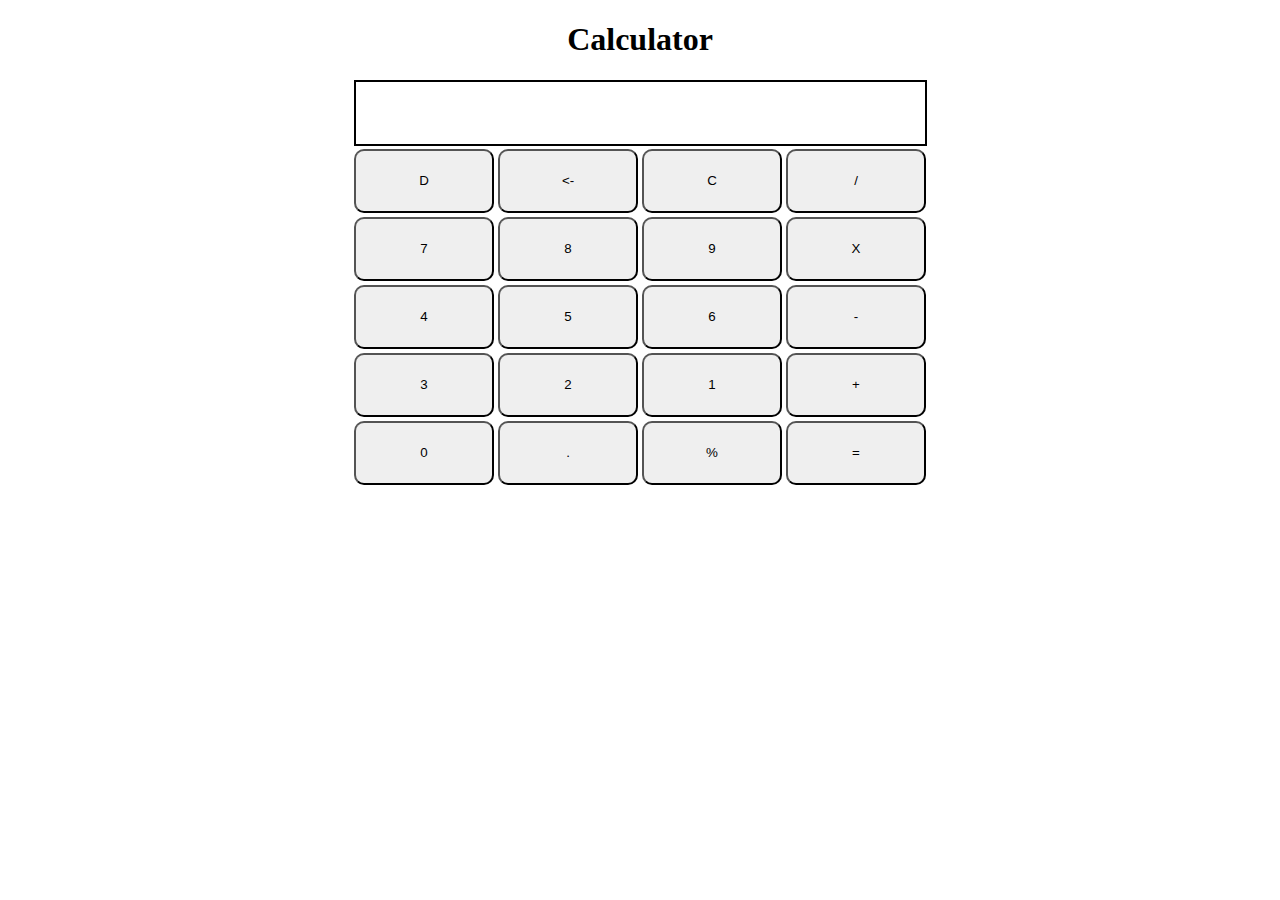
<file: Project6/index.html>
<!doctype html>
<html lang="en">

<head>
    <meta charset="utf-8">
    <meta name="viewport" content="width=device-width, initial-scale=1">
    <title>Bootstrap demo</title>
    <link rel="stylesheet" href="style.css">
    <link href="https://cdn.jsdelivr.net/npm/bootstrap@5.2.0-beta1/dist/css/bootstrap.min.css" rel="stylesheet"
        integrity="sha384-0evHe/X+R7YkIZDRvuzKMRqM+OrBnVFBL6DOitfPri4tjfHxaWutUpFmBp4vmVor" crossorigin="anonymous">
</head>

<body>
    <div class="container my-3">
        <h1>Calculator</h1>

        <div class="calc my-4">
            <div class="mb-3">
                <input type="text" class="display" id="display" aria-describedby="display">
            </div>
            <div class="button">
                <table>
                    <tr>
                        <td><button type="button" class="btn btn-outline-primary">D</button></td>
                        <td><button type="button" class="btn btn-outline-primary"><-</button></td>
                        <td><button type="button" class="btn btn-outline-primary">C</button></td>
                        <td><button type="button" class="btn btn-outline-primary">/</button></td>
                    </tr>
                    <tr>
                        <td><button type="button" class="btn btn-outline-primary">7</button></td>
                        <td><button type="button" class="btn btn-outline-primary">8</button></td>
                        <td><button type="button" class="btn btn-outline-primary">9</button></td>
                        <td><button type="button" class="btn btn-outline-primary">X</button></td>
                    </tr>
                    <tr>
                        <td><button type="button" class="btn btn-outline-primary">4</button></td>
                        <td><button type="button" class="btn btn-outline-primary">5</button></td>
                        <td><button type="button" class="btn btn-outline-primary">6</button></td>
                        <td><button type="button" class="btn btn-outline-primary">-</button></td>
                    </tr>
                    <tr>
                        <td><button type="button" class="btn btn-outline-primary">3</button></td>
                        <td><button type="button" class="btn btn-outline-primary">2</button></td>
                        <td><button type="button" class="btn btn-outline-primary">1</button></td>
                        <td><button type="button" class="btn btn-outline-primary">+</button></td>
                    </tr>
                    <tr>
                        <td><button type="button" class="btn btn-outline-primary">0</button></td>
                        <td><button type="button" class="btn btn-outline-primary">.</button></td>
                        <td><button type="button" class="btn btn-outline-primary">%</button></td>
                        <td><button type="button" class="btn btn-outline-primary">=</button></td>
                    </tr>
                    
                </table>
            </div>
        </div>
    </div>
    <script src="https://cdn.jsdelivr.net/npm/bootstrap@5.2.0-beta1/dist/js/bootstrap.bundle.min.js"
        integrity="sha384-pprn3073KE6tl6bjs2QrFaJGz5/SUsLqktiwsUTF55Jfv3qYSDhgCecCxMW52nD2"
        crossorigin="anonymous"></script>
    <script src="script.js"></script>
</body>

</html>
</file>
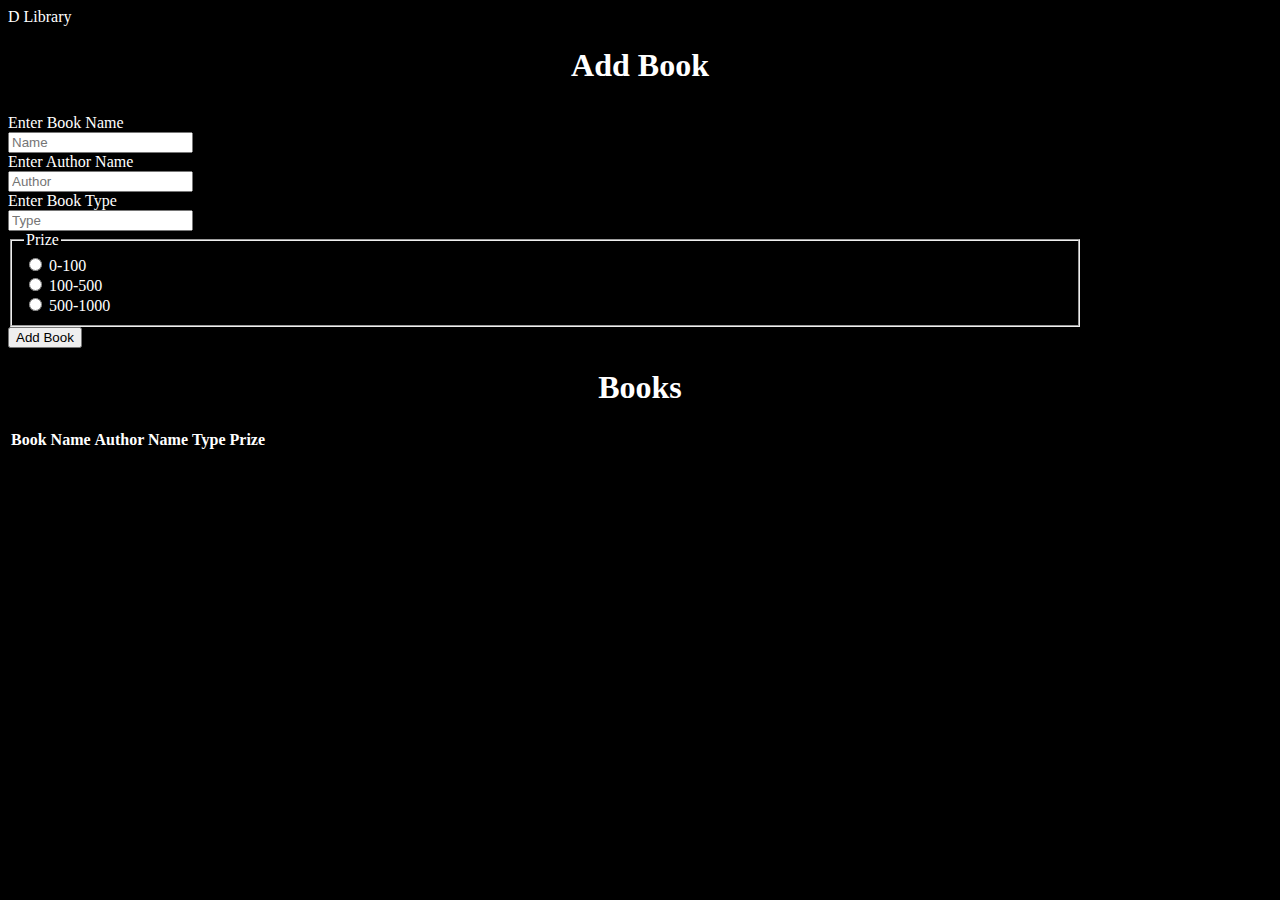
<file: Projects/Project2(Library)/index.html>
<!doctype html>
<html lang="en">

<head>
    <meta charset="utf-8">
    <meta name="viewport" content="width=device-width, initial-scale=1">
    <link href="https://cdn.jsdelivr.net/npm/bootstrap@5.1.3/dist/css/bootstrap.min.css" rel="stylesheet"
        integrity="sha384-1BmE4kWBq78iYhFldvKuhfTAU6auU8tT94WrHftjDbrCEXSU1oBoqyl2QvZ6jIW3" crossorigin="anonymous">

    <title>D Library</title>
</head>

<div class="message"></div>

<body style="background-color: black; color: white;">
    <nav class="navbar navbar-dark bg-dark">
        <div class="container-fluid">
            <span class="navbar-brand mb-0 h1">D Library</span>
        </div>
    </nav>

    <div id="msgdiv"></div>
 
    <div class="container my-5 mx-50">
        <h1 style="text-align: center; margin-bottom : 30px;">Add Book</h1>
        <form style="width: 85%;" id="libraryForm">
            <div class="row mb-3">
              <label for="inputEmail3" class="col-sm-2 col-form-label">Enter Book Name</label>
              <div class="col-sm-10">
                <input type="text" placeholder="Name" class="form-control bookName" id="bookName">
              </div>
            </div>
            <div class="row mb-3">
              <label for="inputPassword3" class="col-sm-2 col-form-label">Enter Author Name</label>
              <div class="col-sm-10">
                <input type="text" placeholder="Author" class="form-control authorName" id="authorName">
              </div>
            </div>
            <div class="row mb-3">
                <label for="inputPassword3" class="col-sm-2 col-form-label">Enter Book Type</label>
                <div class="col-sm-10">
                  <input type="text" placeholder="Type" class="form-control bookType" id="bookType">
                </div>
            </div>
            <fieldset class="row mb-3">
              <legend class="col-form-label col-sm-2 pt-0">Prize</legend>
              <div class="col-sm-10">
                <div class="form-check">
                  <input class="form-check-input prize1" type="radio" name="prize" id="prize1" value="0-100">
                  <label class="form-check-label prize1" for="prize1">
                    0-100
                  </label>
                </div>
                <div class="form-check">
                  <input class="form-check-input prize2" type="radio" name="prize" id="prize2" value="100-500">
                  <label class="form-check-label" for="prize2">
                    100-500
                  </label>
                </div>
                <div class="form-check disabled">
                  <input class="form-check-input prize3" type="radio" name="prize" id="prize3" value="500-1000">
                  <label class="form-check-label prize3" for="prize3">
                    500-1000
                  </label>
                </div>
              </div>
            </fieldset>
            <div class="row mb-3">
              <div class="col-sm-10 offset-sm-2">
              </div>
            </div>
            <button type="submit" class="btn btn-outline-success">Add Book</button>
          </form>

          <h1 style="text-align: center;">Books</h1>
          <div class="my-5" id="output" style="text-align: center;">
            <table class="table table-dark table-striped">
              <thead>
                <tr>
                <th scope="col" class="table-dark">Book Name</th>
                <th scope="col" class="table-dark">Author Name</th>
                <th scope="col" class="table-dark">Type</th>
                <th scope="col" class="table-dark">Prize</th>
                <th></th>
                </tr>
              <tbody id="table">
                
              </thead>
              </tbody>
            </table>
          </div>
    </div>
    <script src="https://cdn.jsdelivr.net/npm/bootstrap@5.1.3/dist/js/bootstrap.bundle.min.js"
        integrity="sha384-ka7Sk0Gln4gmtz2MlQnikT1wXgYsOg+OMhuP+IlRH9sENBO0LRn5q+8nbTov4+1p"
        crossorigin="anonymous"></script>
    <script src="index1.js"></script>
</body>

</html>
</file>
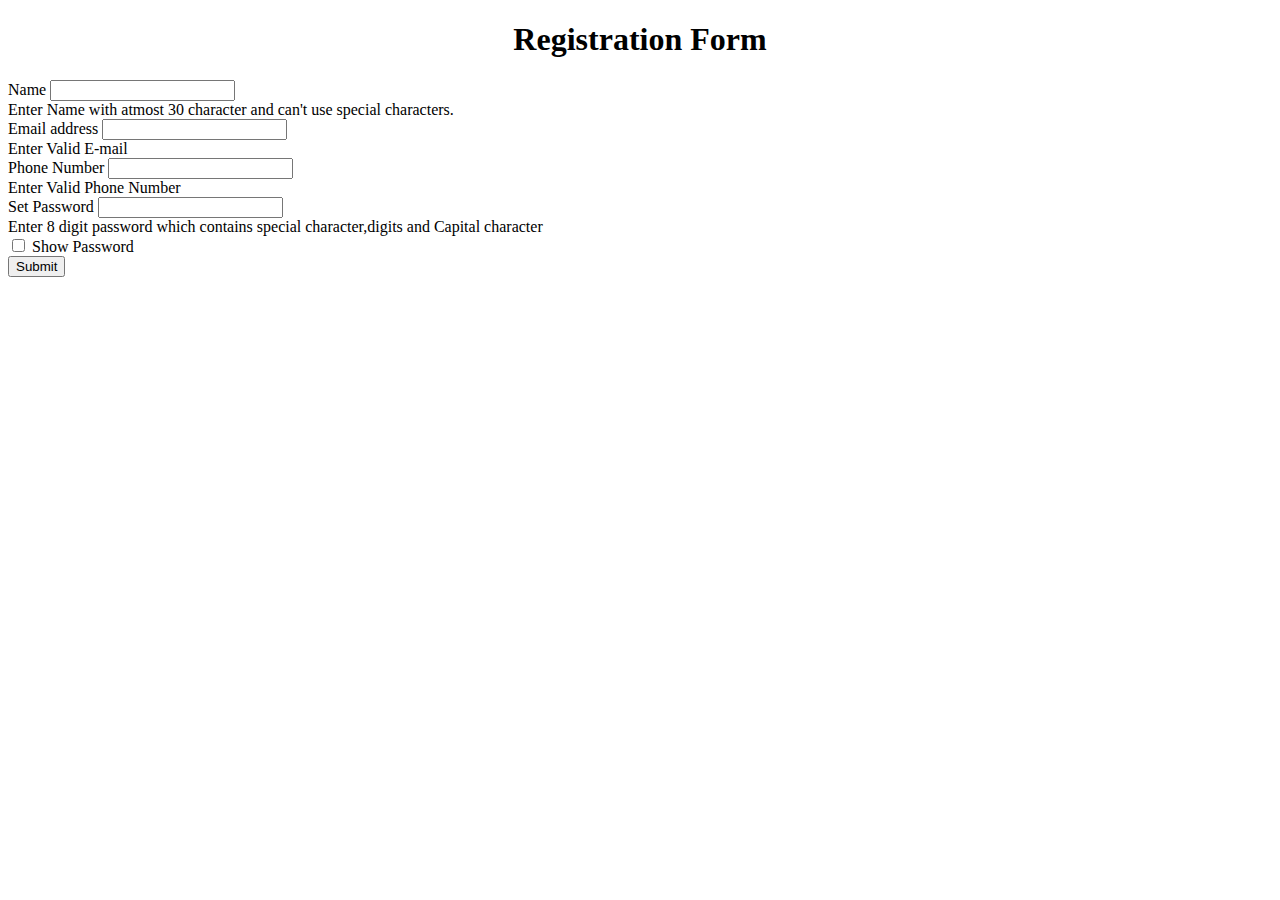
<file: Projects/Project3(Regestraction From Using Regex)/index.html>
<!doctype html>
<html lang="en">

<head>
    <meta charset="utf-8">
    <meta name="viewport" content="width=device-width, initial-scale=1">
    <title>Registration Form</title>
    <link href="https://cdn.jsdelivr.net/npm/bootstrap@5.2.0-beta1/dist/css/bootstrap.min.css" rel="stylesheet"
        integrity="sha384-0evHe/X+R7YkIZDRvuzKMRqM+OrBnVFBL6DOitfPri4tjfHxaWutUpFmBp4vmVor" crossorigin="anonymous">
</head>

<body>
    <div id="alert">
        
    </div>
    <div class="container">
        <h1 style="text-align: center;" class="mt-3">Registration Form</h1>
        <form class="mt-5">
            <div class="mb-3">
                <label for="exampleInputEmail1" class="form-label">Name</label>
                <input type="text" class="form-control" id="name" aria-describedby="emailHelp">
                <div id="emailHelp" class="form-text invalid-feedback">Enter Name with atmost 30 character and can't use special characters.</div>
            </div>
            <div class="mb-3">
                <label for="exampleInputEmail1" class="form-label">Email address</label>
                <input type="email" class="form-control" id="email" aria-describedby="emailHelp">
                <div id="emailHelp" class="form-text invalid-feedback">Enter Valid E-mail</div>
            </div>
            <div class="mb-3">
                <label for="exampleInputEmail1" class="form-label">Phone Number</label>
                <input type="text" class="form-control" id="number" aria-describedby="emailHelp">
                <div id="emailHelp" class="form-text invalid-feedback">Enter Valid Phone Number</div>
            </div>
            <div class="mb-3">
                <label for="exampleInputPassword1" class="form-label">Set Password</label>
                <input type="password" class="form-control" id="password">
                <div id="emailHelp" class="form-text invalid-feedback">Enter 8 digit password which contains special character,digits and Capital character</div>
            </div>
            <div class="mb-3 form-check">
                <input type="checkbox" class="form-check-input" id="check">
                <label class="form-check-label" for="exampleCheck1">Show Password</label>
              </div>
            <div class="mt-4">
                <button type="submit" class="btn btn-outline-success" id="submitBtn">Submit</button>
            </div>
        </form>
    </div>



    <script src="script.js"></script>
    <script src="https://cdn.jsdelivr.net/npm/bootstrap@5.2.0-beta1/dist/js/bootstrap.bundle.min.js"
        integrity="sha384-pprn3073KE6tl6bjs2QrFaJGz5/SUsLqktiwsUTF55Jfv3qYSDhgCecCxMW52nD2"
        crossorigin="anonymous"></script>
</body>
</html>
</file>
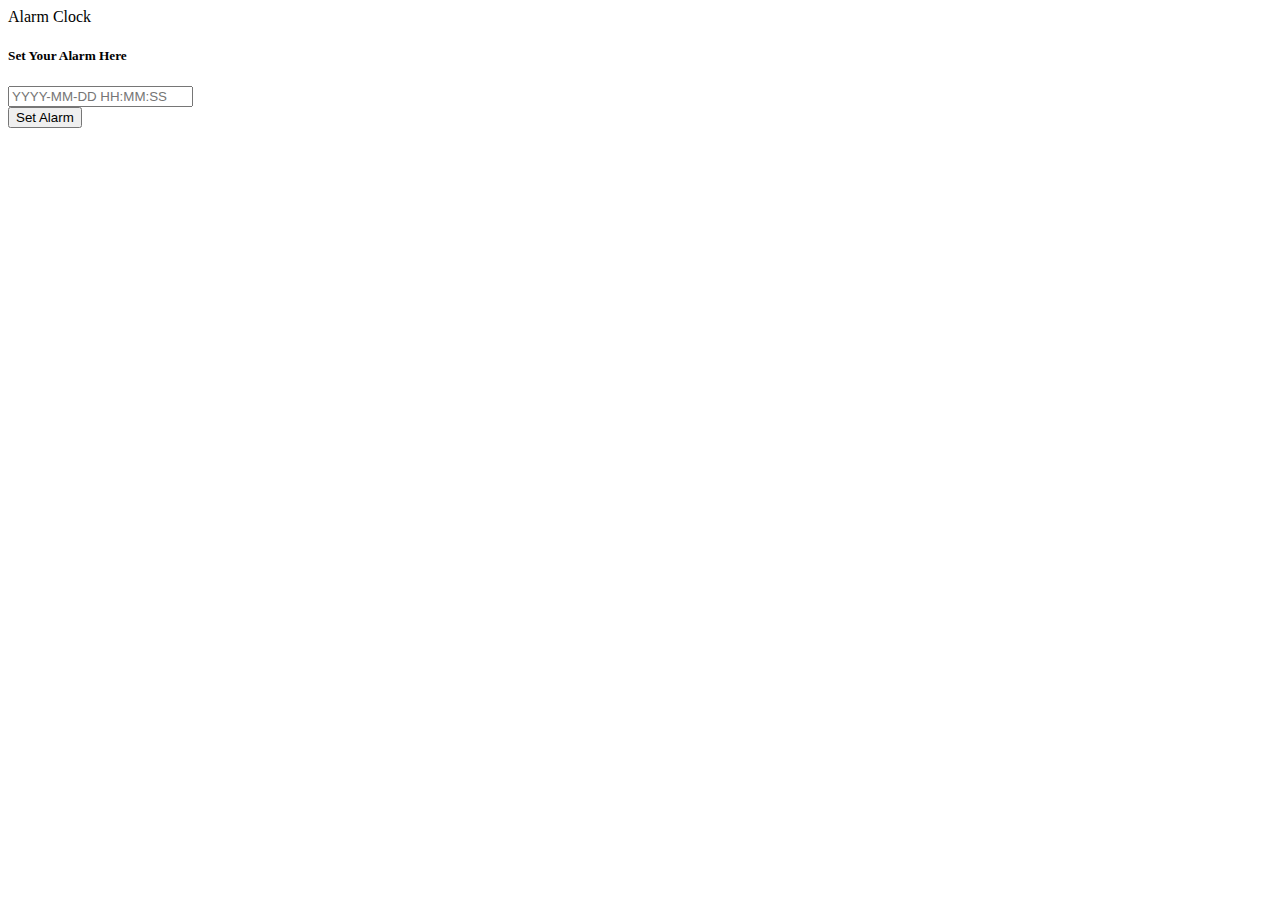
<file: Projects/Project4(AlarmClock)/index.html>
<!doctype html>
<html lang="en">

<head>
    <meta charset="utf-8">
    <meta name="viewport" content="width=device-width, initial-scale=1">
    <title>Alarm clock</title>
    <!-- <link rel="stylesheet" href="style.css"> -->
    <link href="https://cdn.jsdelivr.net/npm/bootstrap@5.2.0-beta1/dist/css/bootstrap.min.css" rel="stylesheet"
        integrity="sha384-0evHe/X+R7YkIZDRvuzKMRqM+OrBnVFBL6DOitfPri4tjfHxaWutUpFmBp4vmVor" crossorigin="anonymous">
</head>

<body>
    <div class="container">
        <div class="card text-center">
            <div class="card-header">
              Alarm Clock
            </div>
            <div class="card-body">
              <h5 class="card-title">Set Your Alarm Here</h5>
              <form>
                <div class="mb-3">
                  <input type="text" class="form-control" id="alarmText" aria-describedby="alarmText" placeholder="YYYY-MM-DD HH:MM:SS">
                </div>
              </form>
              <button class="btn btn-outline-success" id="alarmBtn">Set Alarm</button>
            </div>
          </div>
    </div>
    <script src="script.js"></script>
    <script src="https://cdn.jsdelivr.net/npm/bootstrap@5.2.0-beta1/dist/js/bootstrap.bundle.min.js"
        integrity="sha384-pprn3073KE6tl6bjs2QrFaJGz5/SUsLqktiwsUTF55Jfv3qYSDhgCecCxMW52nD2"
        crossorigin="anonymous"></script>
</body>

</html>
</file>
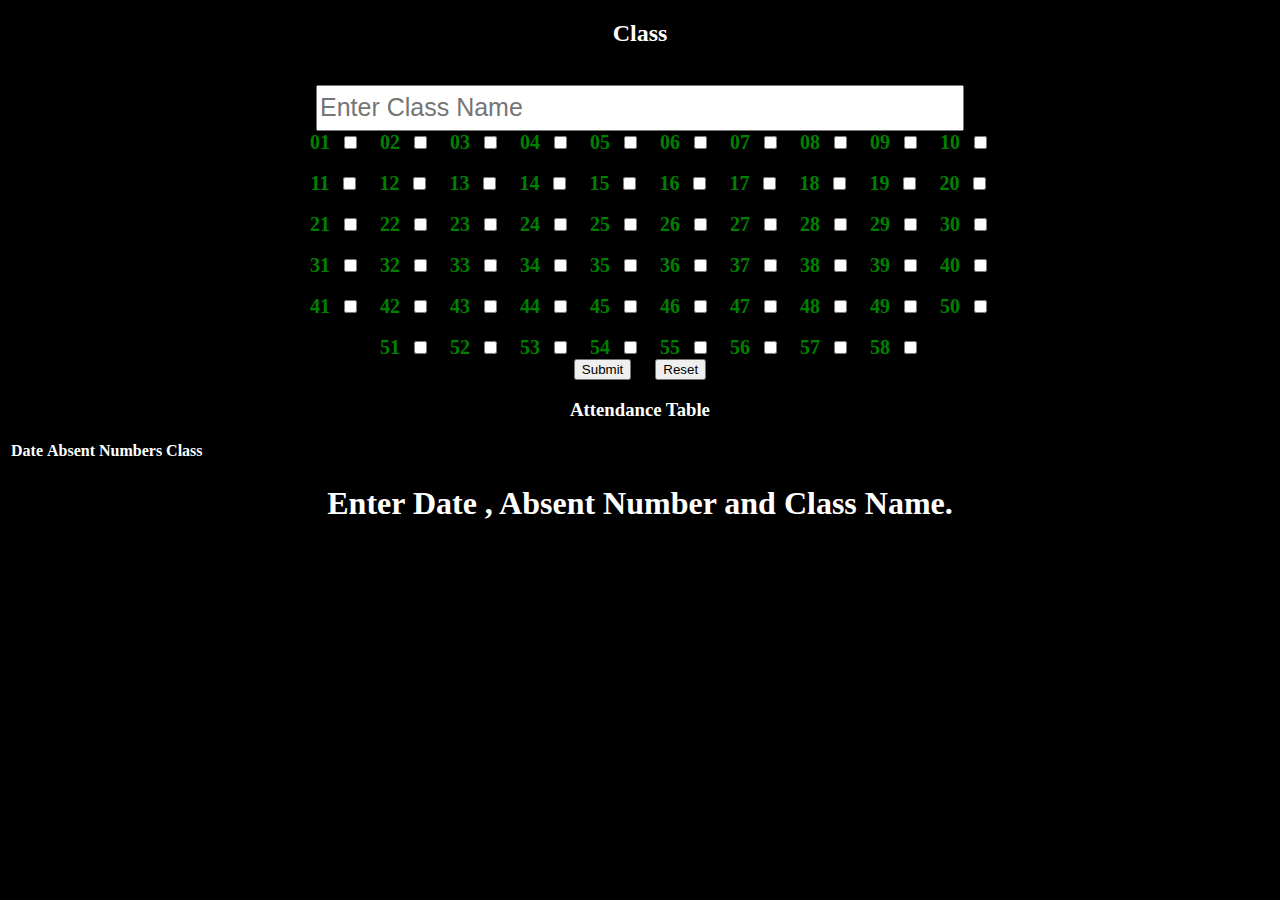
<file: Project-1(Attedance Collector)/Attendance.html>
<!doctype html>
<html lang="en">
  <head>
    <meta charset="utf-8">
    <meta name="viewport" content="width=device-width, initial-scale=1">
    <link href="https://cdn.jsdelivr.net/npm/bootstrap@5.2.0-beta1/dist/css/bootstrap.min.css" rel="stylesheet" integrity="sha384-0evHe/X+R7YkIZDRvuzKMRqM+OrBnVFBL6DOitfPri4tjfHxaWutUpFmBp4vmVor" crossorigin="anonymous">
    <link rel="stylesheet" href="Attendance.css">
    <title>Attendance</title>
  </head>
  <body>
    <div class="container my-2" style="text-align: center;">
        <div class="mb-4">
            <label for="exampleFormControlInput1" class="className mb-2"><h2>Class</h2></label><br>
            <input type="text" id="className" placeholder="Enter Class Name">
          </div>
          
        <div id="checks">
        </div>
        <button id="submitBtn" class="my-3 mx-4 btn btn-outline-success">
            Submit
        </button> 
        <button id="resetBtn" class="my-3 mx-4 btn btn-outline-danger">
            Reset
        </button> 
        
        
        <h3 class="my-4">Attendance Table</h3>


          <table class="table" id="table">
            <thead>
              <tr>
                  <th scope="col">Date</th>
                  <th scope="col">Absent Numbers</th>
                  <th scope="col">Class</th>
              </tr>
          </thead>
          </table>
    </div>

    <div id="atten" class="container my-5">
    </div>

    <script src="https://cdn.jsdelivr.net/npm/bootstrap@5.2.0-beta1/dist/js/bootstrap.bundle.min.js" integrity="sha384-pprn3073KE6tl6bjs2QrFaJGz5/SUsLqktiwsUTF55Jfv3qYSDhgCecCxMW52nD2" crossorigin="anonymous"></script>
    <script src="Attendance.js"></script>
  </body>
</html>
</file>
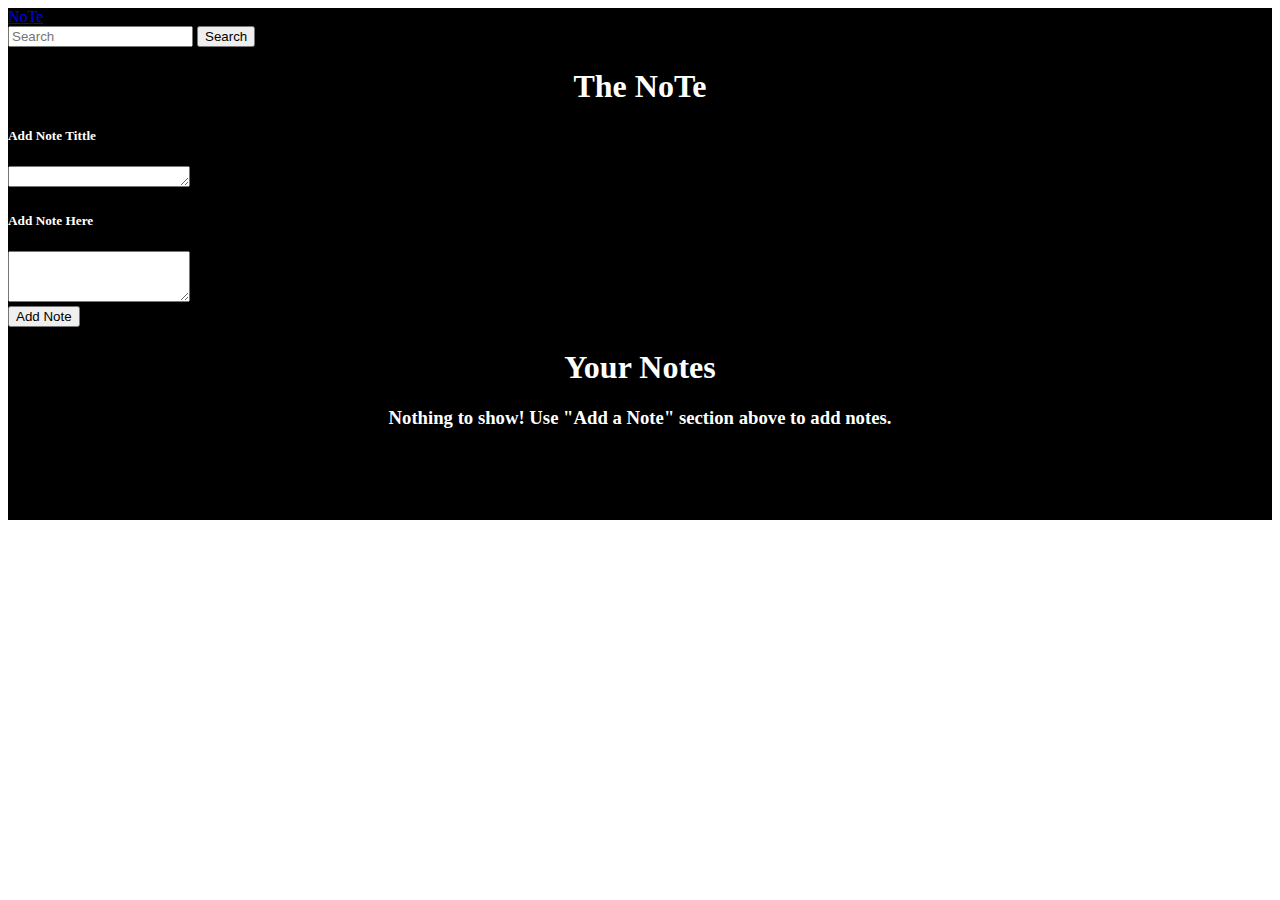
<file: Projects/Project1(To Do)/note.html>
<!doctype html>
<html lang="en">

<head>
    <meta charset="utf-8">
    <meta name="viewport" content="width=device-width, initial-scale=1">
    <link href="https://cdn.jsdelivr.net/npm/bootstrap@5.1.3/dist/css/bootstrap.min.css" rel="stylesheet"
        integrity="sha384-1BmE4kWBq78iYhFldvKuhfTAU6auU8tT94WrHftjDbrCEXSU1oBoqyl2QvZ6jIW3" crossorigin="anonymous">
    <title>NoTe</title>
    <link rel="stylesheet" href="style.css">
</head>

<body>
    <div class="main">
        <div id="nav">
            <!-- As a link -->
            <nav class="navbar navbar-dark bg-dark">
                <div class="container-fluid">
                    <a class="navbar-brand" href="note.html">NoTe</a>
                    <form class="d-flex">
                        <input class="form-control me-2" id="search" type="search" placeholder="Search" aria-label="Search">
                        <button class="btn btn-outline-success" type="submit">Search</button>
                    </form>
                </div>
            </nav>
        </div>

        <h1>The NoTe</h1>

        <div class="container my-4" id="maincard">
                <div class="card">
                    <div class="card-body">
                        <h5 class="card-title my-2">Add Note Tittle</h5>
                        <div class="mb-3">
                            <textarea class="form-control" id="addtitle" rows="1"></textarea>
                        </div>
                        <h5 class="card-title my-2">Add Note Here</h5>
                        <div class="mb-3">
                            <textarea class="form-control" id="addtext" rows="3"></textarea>
                        </div>
                        <button class="btn btn-outline-success my-3" id="addbtn">Add Note</button>
                    </div>
            </div>
        </div>

        <h1>Your Notes</h1>

        <div class="container my-4">
            <div id="notes" class="row"></div><br><br><br><br>
            <div class="row"></div>
        </div>
    </div>
    <script src="https://code.jquery.com/jquery-3.3.1.slim.min.js"
        integrity="sha384-q8i/X+965DzO0rT7abK41JStQIAqVgRVzpbzo5smXKp4YfRvH+8abtTE1Pi6jizo"
        crossorigin="anonymous"></script>
    <script src="https://cdnjs.cloudflare.com/ajax/libs/popper.js/1.14.7/umd/popper.min.js"
        integrity="sha384-UO2eT0CpHqdSJQ6hJty5KVphtPhzWj9WO1clHTMGa3JDZwrnQq4sF86dIHNDz0W1"
        crossorigin="anonymous"></script>
    <script src="https://stackpath.bootstrapcdn.com/bootstrap/4.3.1/js/bootstrap.min.js"
        integrity="sha384-JjSmVgyd0p3pXB1rRibZUAYoIIy6OrQ6VrjIEaFf/nJGzIxFDsf4x0xIM+B07jRM"
        crossorigin="anonymous"></script>
    <script src="first.js"></script>
</body>

</html>
</file>
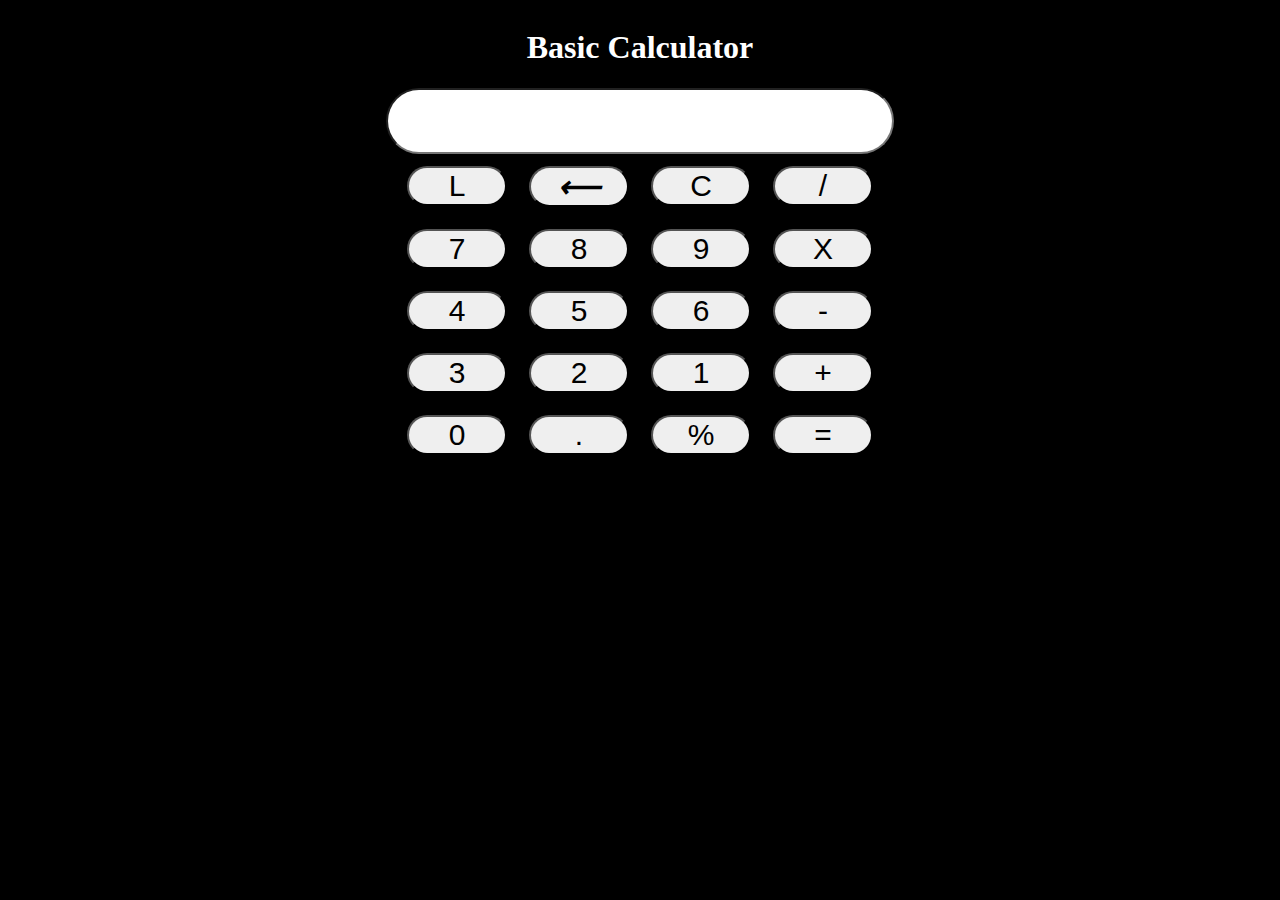
<file: Projects/Project6(Calculator)/Calc.html>
<!doctype html>
<html lang="en">
  <head>
    <meta charset="utf-8">
    <meta name="viewport" content="width=device-width, initial-scale=1">
    <title>Basic Calculator</title>
    <link href="https://cdn.jsdelivr.net/npm/bootstrap@5.2.0-beta1/dist/css/bootstrap.min.css" rel="stylesheet" integrity="sha384-0evHe/X+R7YkIZDRvuzKMRqM+OrBnVFBL6DOitfPri4tjfHxaWutUpFmBp4vmVor" crossorigin="anonymous">
    <link rel="stylesheet" type="text/css" href="Calc.css">
  </head>
  <body>


    <div class="container my-4">
      <h1>Basic Calculator</h1>
    </div>


    <div class="container my-5">
      <input type="text" class="form-control" id="text" aria-describedby="emailHelp">
    </div>
    <div class="container my-5">
      <table cellpadding="10px">
        <tr>
          <td><button type="button" class=" btn btn-outline-warning">L</button></td>
          <td><button type="button" class=" btn btn-outline-warning"><i class="material-icons"
                      style="font-size: 30px;"><b>&#10229;</b></i></button></td>
          <td><button type="button" class=" btn btn-outline-warning">C</button></td>
          <td><button type="button" class=" btn btn-outline-warning">/</button></td>
      </tr>
      <tr>
          <td><button type="button" class=" btn btn-outline-warning">7</button></td>
          <td><button type="button" class=" btn btn-outline-warning">8</button></td>
          <td><button type="button" class=" btn btn-outline-warning">9</button></td>
          <td><button type="button" class=" btn btn-outline-warning">X</button></td>
      </tr>
      <tr>
          <td><button type="button" class=" btn btn-outline-warning">4</button></td>
          <td><button type="button" class=" btn btn-outline-warning">5</button></td>
          <td><button type="button" class=" btn btn-outline-warning">6</button></td>
          <td><button type="button" class=" btn btn-outline-warning">-</button></td>
      </tr>
      <tr>
          <td><button type="button" class=" btn btn-outline-warning">3</button></td>
          <td><button type="button" class=" btn btn-outline-warning">2</button></td>
          <td><button type="button" class=" btn btn-outline-warning">1</button></td>
          <td><button type="button" class=" btn btn-outline-warning">+</button></td>
      </tr>
      <tr>
          <td><button type="button" class=" btn btn-outline-warning">0</button></td>
          <td><button type="button" class=" btn btn-outline-warning">.</button></td>
          <td><button type="button" class=" btn btn-outline-warning">%</button></td>
          <td><button type="button" class=" btn btn-outline-success">=</button></td>
      </tr>
        </table>
    </div>
    <script type="text/javascript" src="Calc.js"></script>
    <script src="https://cdn.jsdelivr.net/npm/bootstrap@5.2.0-beta1/dist/js/bootstrap.bundle.min.js" integrity="sha384-pprn3073KE6tl6bjs2QrFaJGz5/SUsLqktiwsUTF55Jfv3qYSDhgCecCxMW52nD2" crossorigin="anonymous"></script>

  </body>
</html>
</file>
<file: Project6/style.css>
.btn{
    width: 140px;
    height: 64px;
    border-radius: 10px;
}
.container{
    text-align: center;
}
.button{
    display: flex;
    justify-content: center;
}
.display{
    width: 565px;
    height: 60px;
    border: solid 2px black;
    font-size: 40px;
}
.bodyb{
    background-color: black;
    color: white;
}
</file>
<file: Project-1(Attedance Collector)/Attendance.css>
body{
    background-color: black; 
    color: white;
}

b{
    margin: 10px;
    margin-left: 20px;
    font-size: 20px;
    color: green;
}

#atten{
    display: flex;
    justify-content: center;
}

#table{
    color: white;
}

#resetBtn{
    margin-left: 20px;
}
#className{
    width: 640px;
    height: 40px;
    font-size: 25px;
}
</file>
<file: Projects/Project1(To Do)/style.css>
.main{
    background-color:black;
}
#maincard,.card-body{
    color: white;
    background-color: black;
}
#notes,h1{
    text-align: center;
    color:white;
}
</file>
<file: Projects/Project6(Calculator)/Calc.css>
body{
	background-color: black ;
	color: white;
}
.container{
	display: flex; 
	justify-content: center;
}
.btn{
	width: 100px;
	border-radius: 50px;
	font-size: 30px;
}
#text{
	width: 500px;
	height: 60px;
	font-size: 50px;
	border-radius: 50px;
}
</file>
